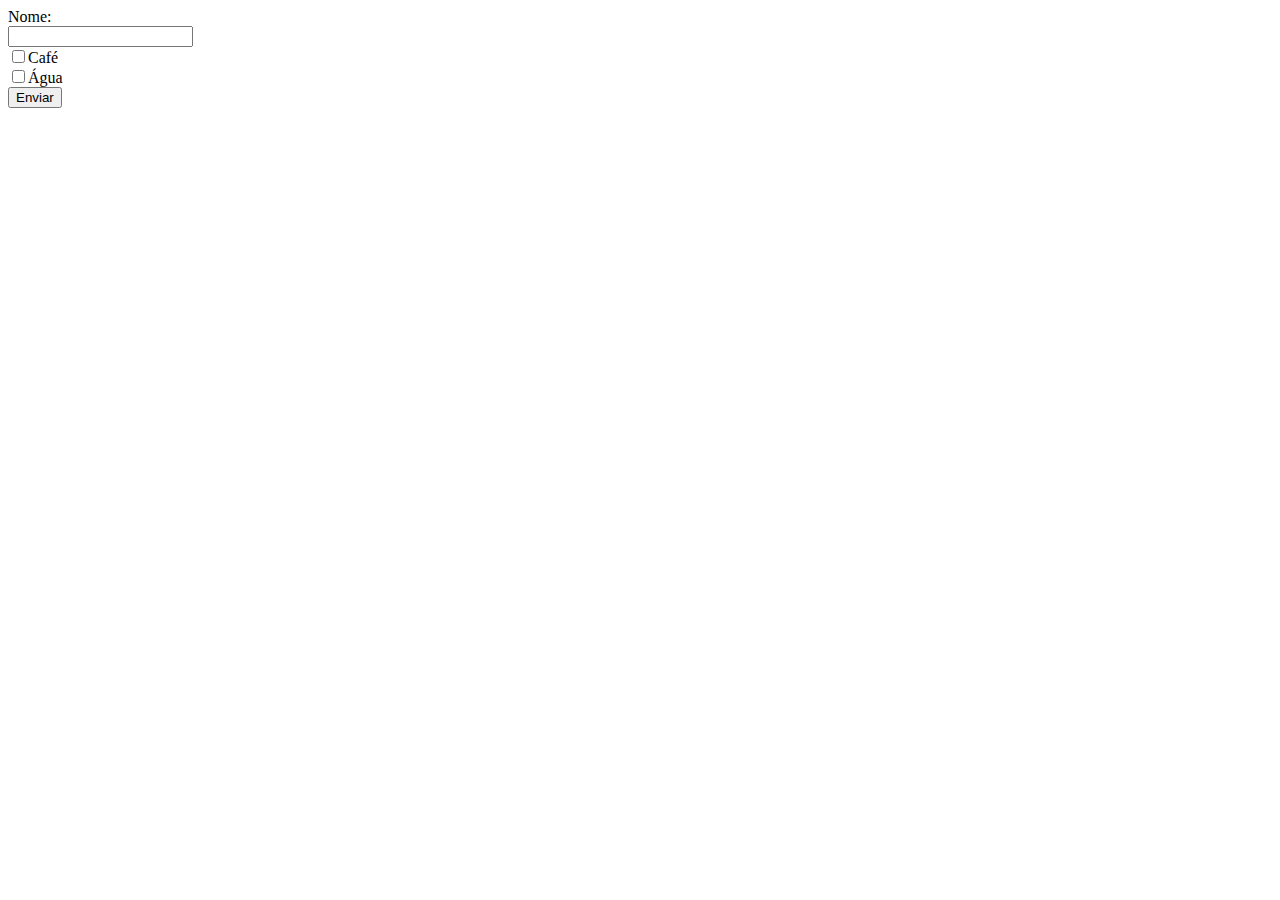
<file: Exercicio/index.html>
<!DOCTYPE html>
<html lang="PT-BR">
<head>
    <meta charset="UTF-8">
    <meta http-equiv="X-UA-Compatible" content="IE=edge">
    <meta name="viewport" content="width=device-width, initial-scale=1.0">
    <title>HTML Inputs</title>
</head>
<body>
    <form action="">

        <label for="ipt-txt">Nome:</label><br>
        <input type="text" id="ipt-txt" name="ipt-txt">
        <br>
        <input type="checkbox" value="C" id="ipt-ckb-1" name="ipt-ckb-1">Café <br>
        <input type="checkbox" value="A" id="ipt-ckb-1" name="ipt-ckb-2">Água
        <br>
        <input type="submit" value="Enviar">


    </form>
</body>
</html>
</file>
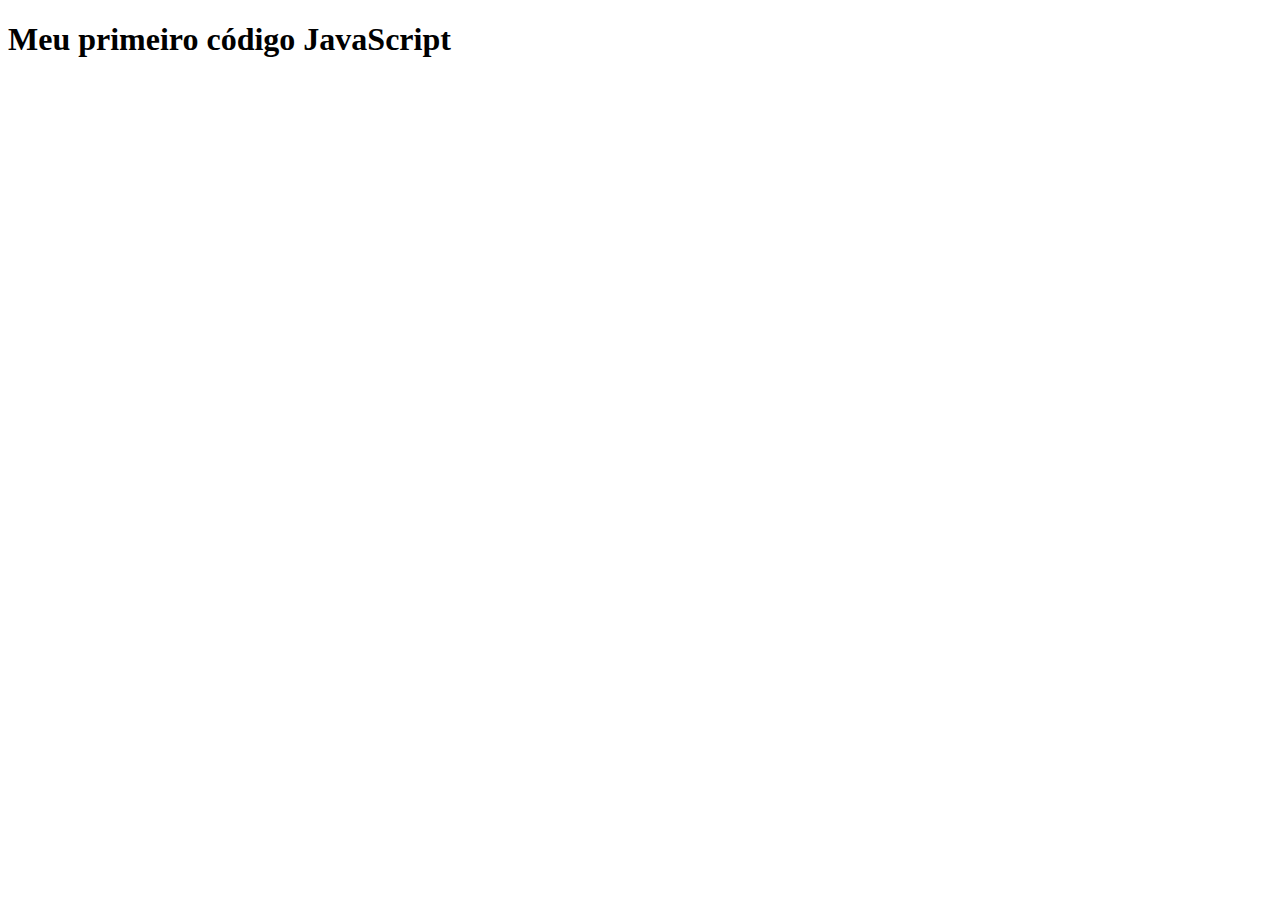
<file: javascript/index.html>
<!DOCTYPE html>
<html lang="pt-BR">
<head>
    <meta charset="UTF-8">
    <meta http-equiv="X-UA-Compatible" content="IE=edge">
    <meta name="viewport" content="width=device-width, initial-scale=1.0">
    <script src="Scripts/Index.js"></script>
    <title>Variáveis</title>
</head>
<body>
    <h1>Meu primeiro código JavaScript</h1>
</body>
</html>
</file>
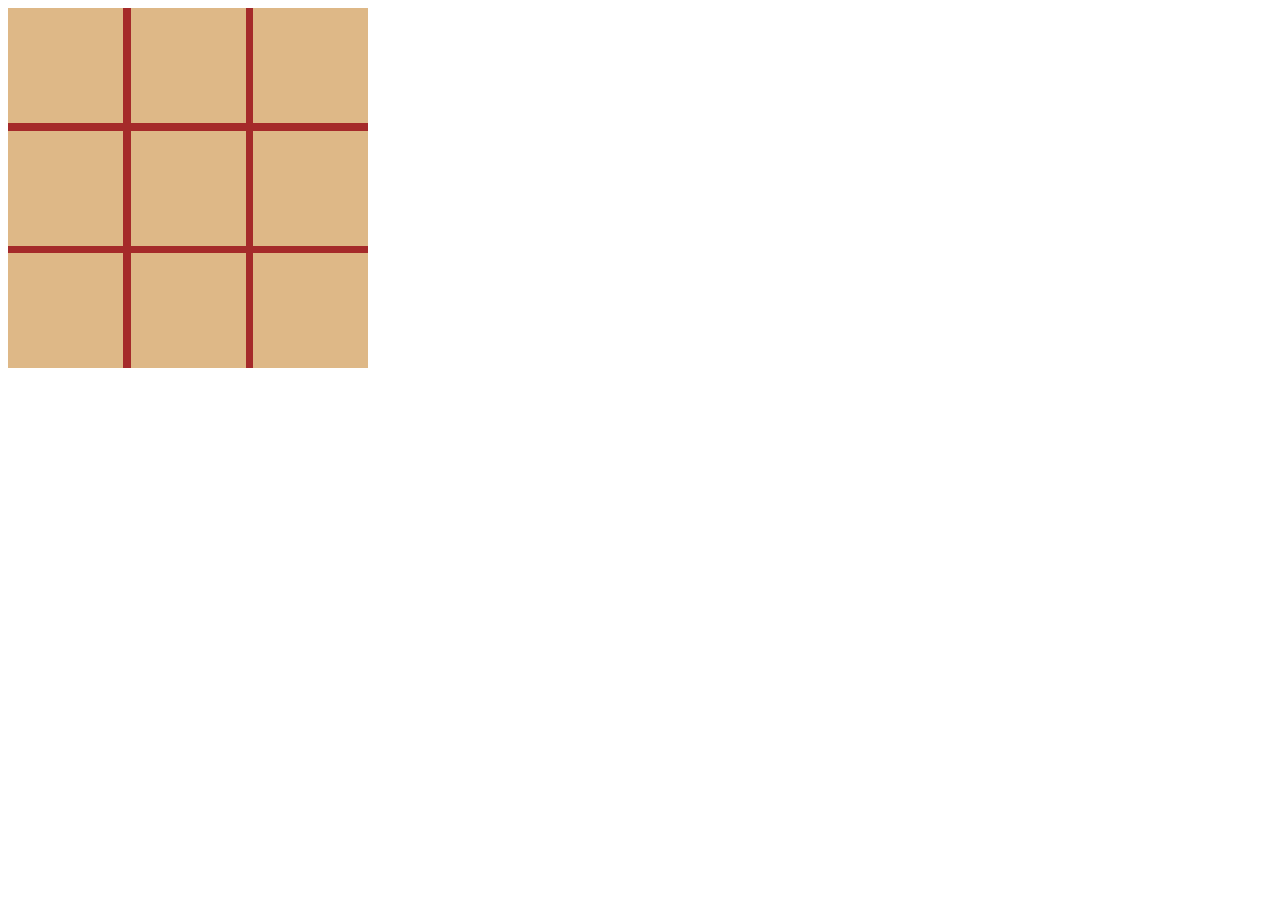
<file: javascript/Jogo da velha/index.html>
<!DOCTYPE html>
<html lang="pt-br">
<head>
    <meta charset="UTF-8">
    <meta http-equiv="X-UA-Compatible" content="IE=edge">
    <meta name="viewport" content="width=device-width, initial-scale=1.0">
    <link rel="stylesheet" href="index.css">
    <title>Jogo da Velha</title>
</head>
<body>
    <div id="tabuleiro"> 
        <div onclick="mark(this)"></div>
        <div onclick="mark(this)"></div>
        <div onclick="mark(this)"></div>
        <div onclick="mark(this)"></div>
        <div onclick="mark(this)"></div>
        <div onclick="mark(this)"></div>
        <div onclick="mark(this)"></div>
        <div onclick="mark(this)"></div>
        <div onclick="mark(this)"></div>
    </div>
    <script src="Scripts/index.js"></script>
</body>
</html>
</file>
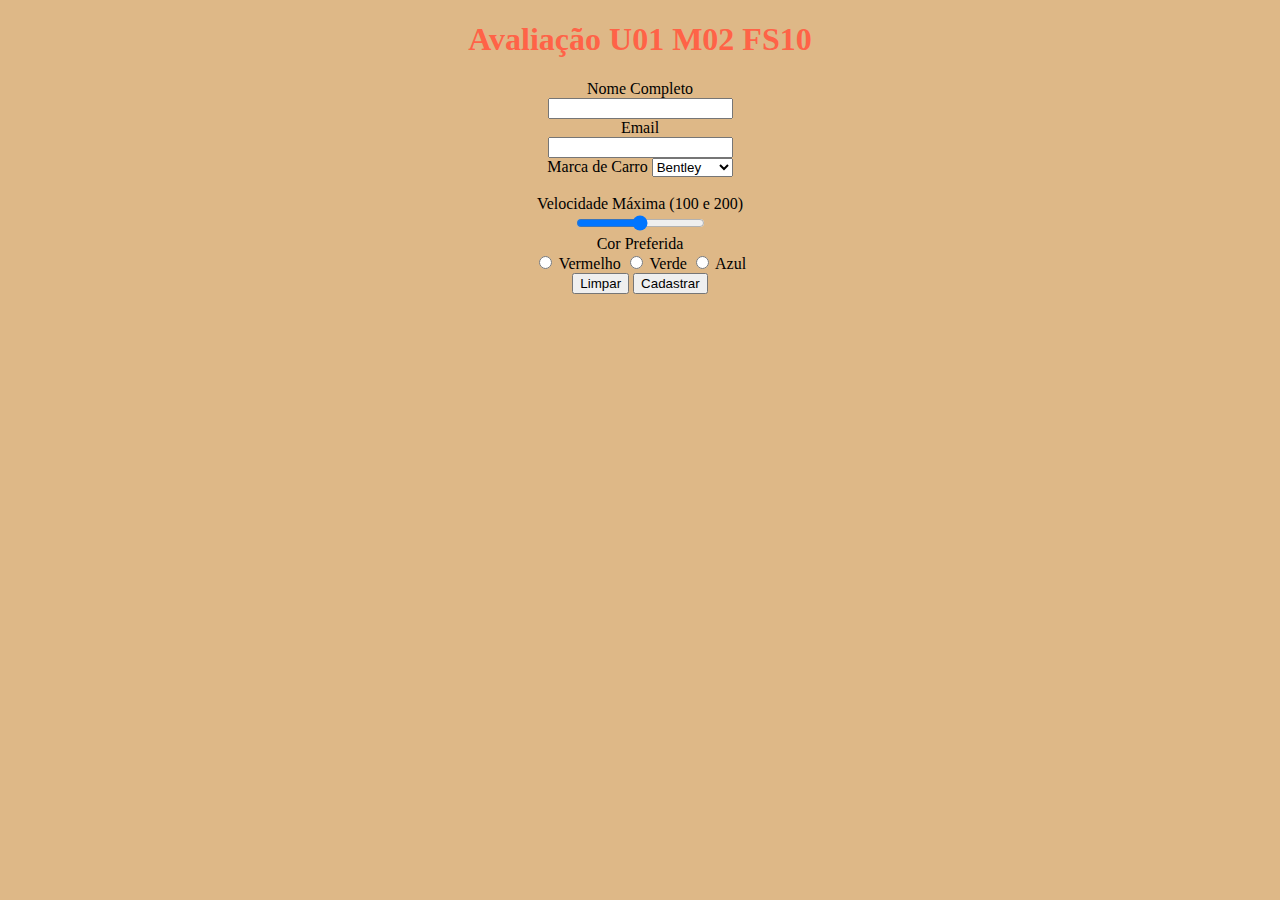
<file: Avaliação/Avaliação.html>
<!DOCTYPE html>
<html lang="pt-br">

<head>
    <meta charset="UTF-8">
    <meta http-equiv="X-UA-Compatible" content="IE=edge">
    <meta name="viewport" content="width=device-width, initial-scale=1.0">
    <title>Avaliação</title>
    <link rel="stylesheet" href="Avaliação.css">
</head>

<body>
    <form action="http://192.168.2.138:8090/av01" method="get" target="_blank">
    <h1> Avaliação U01 M02 FS10</h1>
    <div>
        <label for="name">Nome Completo</label><br>
        <input type="text" id="nomeCompleto" name="nomeCompleto">
    </div>
    <div>
        <label for="email">Email</label><br>
        <input type="e-mail" id="email" name="email">
    </div>
    <div>
        <label for="marcadocarro">Marca de Carro</label>
        <select id="marca" name="marca">
            <option value="Bentley">Bentley</option>
            <option value="BMW">BMW</option>
            <option value="Mercedes">Mercedes</option>
            <option value="Porsche">Porsche</option>
            <option value="Toyota">Toyota</option>
        </select>
    </div><br>
    <div>
        <label for="valocidadeMaxima">Velocidade Máxima (100 e 200)</label><br>
        <input type="range" name="range" id="quantity-range-step-value"><br>
    </div>
    <div>
        <label for="corpreferida">Cor Preferida</label><br>
        <input type="radio" id="corpreferida" name="corpreferida" value="Vermelho">
        <label for="corpreferida">Vermelho</label>
        <input type="radio" id="corpreferida" name="corpreferida" value="Verde">
        <label for="corpreferida">Verde</label>
        <input type="radio" id="corpreferida" name="corpreferida" value="Azul">
        <label for="corpreferida">Azul</label>
    </div>
    <div>
        <input type="reset" value="Limpar">
        <input type="submit" value="Cadastrar">
    </div>
    </form>

</body>

</html>
</file>
<file: javascript/Jogo da velha/index.css>
* {
    box-sizing: border-box; 
}



#tabuleiro {
    background-color: brown;
    width: 360px;
    height: 360px;
    display: flex;
    flex-wrap: wrap;
    align-content: space-between; 
    justify-content: space-between;
}

#tabuleiro>div {
    background-color: burlywood;
    width: 115px;
    height: 115px; 
    font-size: 6rem;
    text-align: center;
}
</file>
<file: Avaliação/Avaliação.css>
body {
    background-color: rgb(222, 184, 135); 
    text-align: center;
    }
    h1 {
        color:rgb(255, 99, 71) ;
    }
</file>
